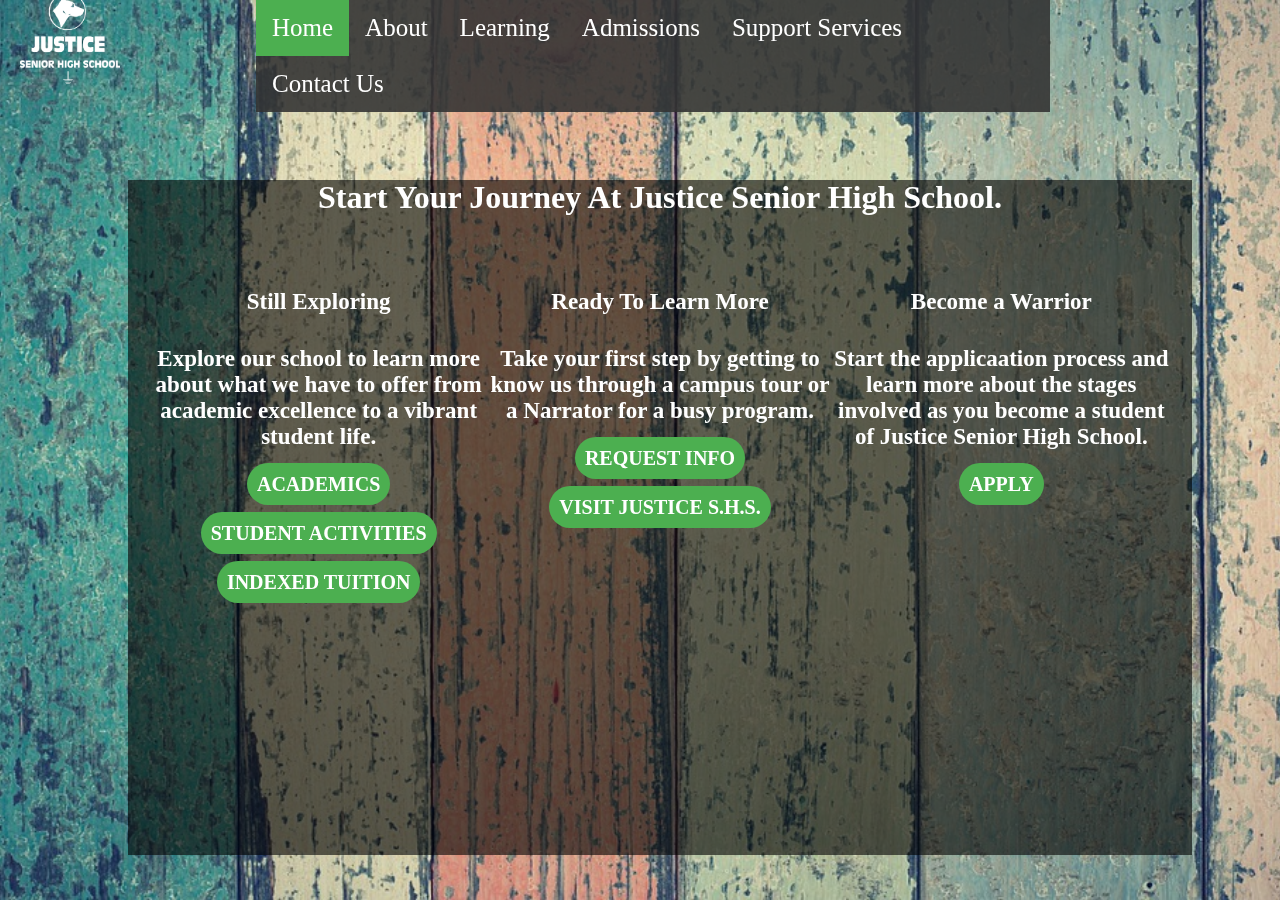
<file: index.html>
<!-- <!DOCTYPE html> -->
<html lang="en">
  <head>
    <meta charset="UTF-8" />
    <meta name="viewport" content="width=device-width, initial-scale=1.0" />
    <meta http-equiv="X-UA-Compatible" content="ie=edge" />
    <title>Justice Senior High School</title>
    <link rel="stylesheet" href="index.css" />
  </head>
  <body>
    <!-- place background picture -->
    <div class="bgimage"></div>

    <!-- place links -->
    
    <div class="links">
        <ul>
      <li><a href="index.html"  class="active">Home </a></li> 
      <li><a href="about.html"> About </a></li> 
      <li><a href="learning.html"> Learning </a></li> 
      <li><a href="admissions.html"> Admissions </a></li>
      <li><a href="support.html"> Support Services </a></li> 

      <li><a href="contact.html" class="lik">Contact Us </a></li> 
    </ul>
    </div>
    
      <!-- place logo and school name -->
      <div class="tptext">
        <img src="./imagesc/logo white.png" alt="" class="logo" />
      </div>
        
      

      <!-- place top text here -->

      <div class="bgtext">
        <div class="start">
          <h4 align="center">
            Start Your Journey At Justice Senior High School.
          </h4>
        </div>

        
<div class="flex">
        <div class="flex-item">
          <h4>Still Exploring</h4>
          <p>
            Explore our school to learn more about what we have to offer from
            academic excellence to a vibrant student life.
          </p>

          <a href="academics.html" class="explore" class="flex-item">ACADEMICS</a> <br />
          <br />
          <a href="student.html" class="explore"class="flex-item">STUDENT ACTIVITIES</a> <br />
          <br />
          <a href="tuition.html" class="explore"class="flex-item">INDEXED TUITION</a> <br />
          <br />
        </div>

        <div class="flex-item">
          <h4>Ready To Learn More</h4>
          <p>
            Take your first step by getting to know us through a campus tour or
            a Narrator for a busy program.
          </p>
          <a href="info.html" class="explore">REQUEST INFO</a> <br />
          <br />
          <a href="visit.html" class="explore">VISIT JUSTICE S.H.S.</a> <br />
          <br />
        </div>
        <div class="flex-item">
          <h4>Become a Warrior</h4>
          <p>
            Start the applicaation process and learn more about the stages
            involved as you become a student of Justice Senior High School.
          </p>
          <a href="apply.html" class="explore">APPLY</a>
        </div>
      </div>
        <!-- copyright&copy; Brvh Justice 2019 -->
      </div>
    
  </body>
</html>
</file>
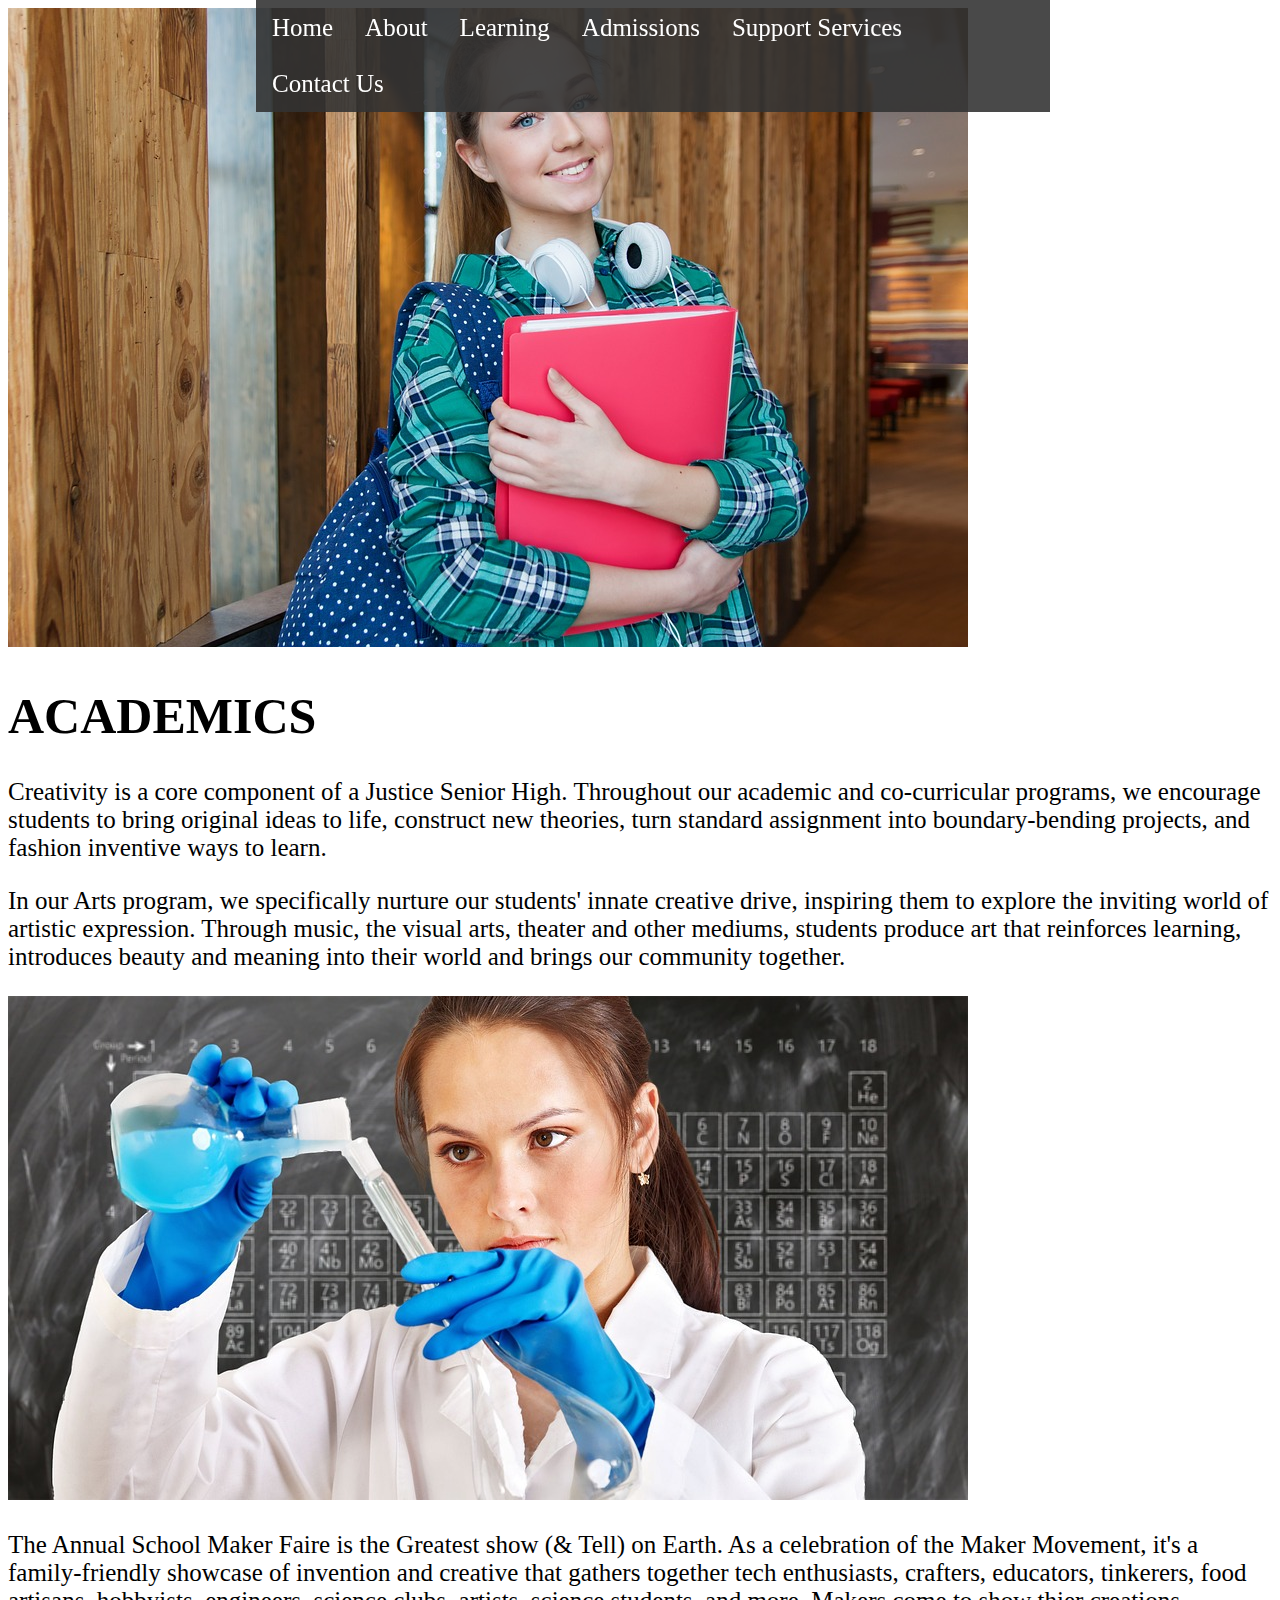
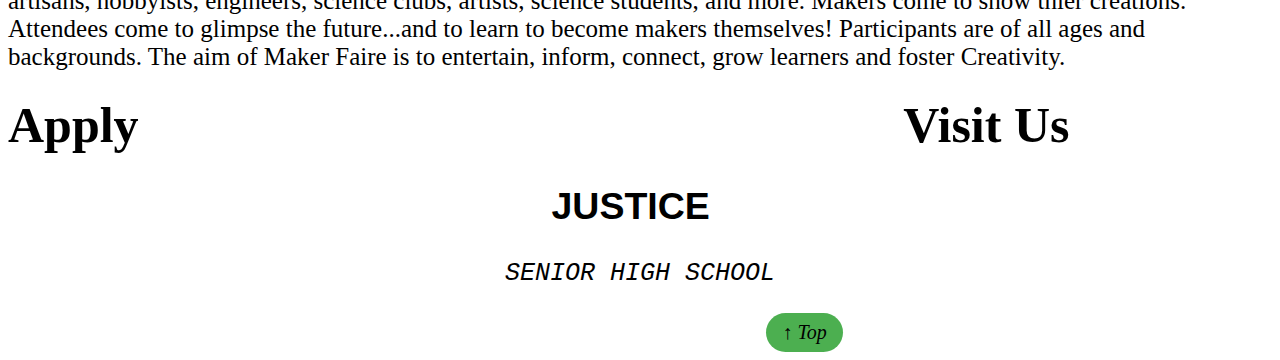
<file: academics.html>
<!DOCTYPE html>
<html lang="en">
  <head>
    <meta charset="UTF-8" />
    <meta name="viewport" content="width=device-width, initial-scale=1.0" />
    <meta http-equiv="X-UA-Compatible" content="ie=edge" />
    <title>Academics</title>
    <link rel="stylesheet" href="academics.css" />
    <link rel="stylesheet" href="random.css">
  </head>
  <body>

<!-- place links -->
<div class="links">
    <ul class="float">
  <li><a href="index.html">Home </a></li> 
  <li><a href="about.html"> About </a></li> 
  <li><a href="learning.html"> Learning </a></li> 
  <li><a href="admissions.html"> Admissions </a></li>
  <li><a href="support.html"> Support Services </a></li> 

  <li><a href="contact.html" class="lik">Contact Us </a></li> 
</ul>
</div>

    <!-- place a picture at the top before text -->
    <div class="topimage">
      <img src="./imagesc/academics.jpg" alt="Student" class="topimage" />
    </div>
    <div class="academics">
      <h1>ACADEMICS</h1>
    </div>
    <div class="paragraph">
      <p>
        Creativity is a core component of a Justice Senior High. Throughout our
        academic and co-curricular programs, we encourage students to bring
        original ideas to life, construct new theories, turn standard assignment
        into boundary-bending projects, and fashion inventive ways to learn.
      </p>
      <p>
        In our Arts program, we specifically nurture our students' innate
        creative drive, inspiring them to explore the inviting world of artistic
        expression. Through music, the visual arts, theater and other mediums,
        students produce art that reinforces learning, introduces beauty and
        meaning into their world and brings our community together.
      </p>
    </div>
    <div class="">
      <img src="./imagesc/chemistry.jpg" alt="class" class="midimage" />
    </div>
    <div class="paragraph">
      <p>
        The Annual School Maker Faire is the Greatest show (& Tell) on Earth. As
        a celebration of the Maker Movement, it's a family-friendly showcase of
        invention and creative that gathers together tech enthusiasts, crafters,
        educators, tinkerers, food artisans, hobbyists, engineers, science
        clubs, artists, science students, and more. Makers come to show thier
        creations. Attendees come to glimpse the future...and to learn to become
        makers themselves! Participants are of all ages and backgrounds. The aim
        of Maker Faire is to entertain, inform, connect, grow learners and
        foster Creativity.
      </p>
    </div>
    <div>
      <a href="apply.html" class="apply">Apply</a>
      <span>
        <a href="visit.html" class="visit">Visit Us</a>
      </span>

      <div class="sch">
        <h2>
          JUSTICE
        </h2>
      </div>
      <div class="high">
        <p>SENIOR HIGH SCHOOL</p>
      </div>
    </div>
    <a href="#" class="top" >&uparrow; Top</a></div>
  </body>
</html>
</file>
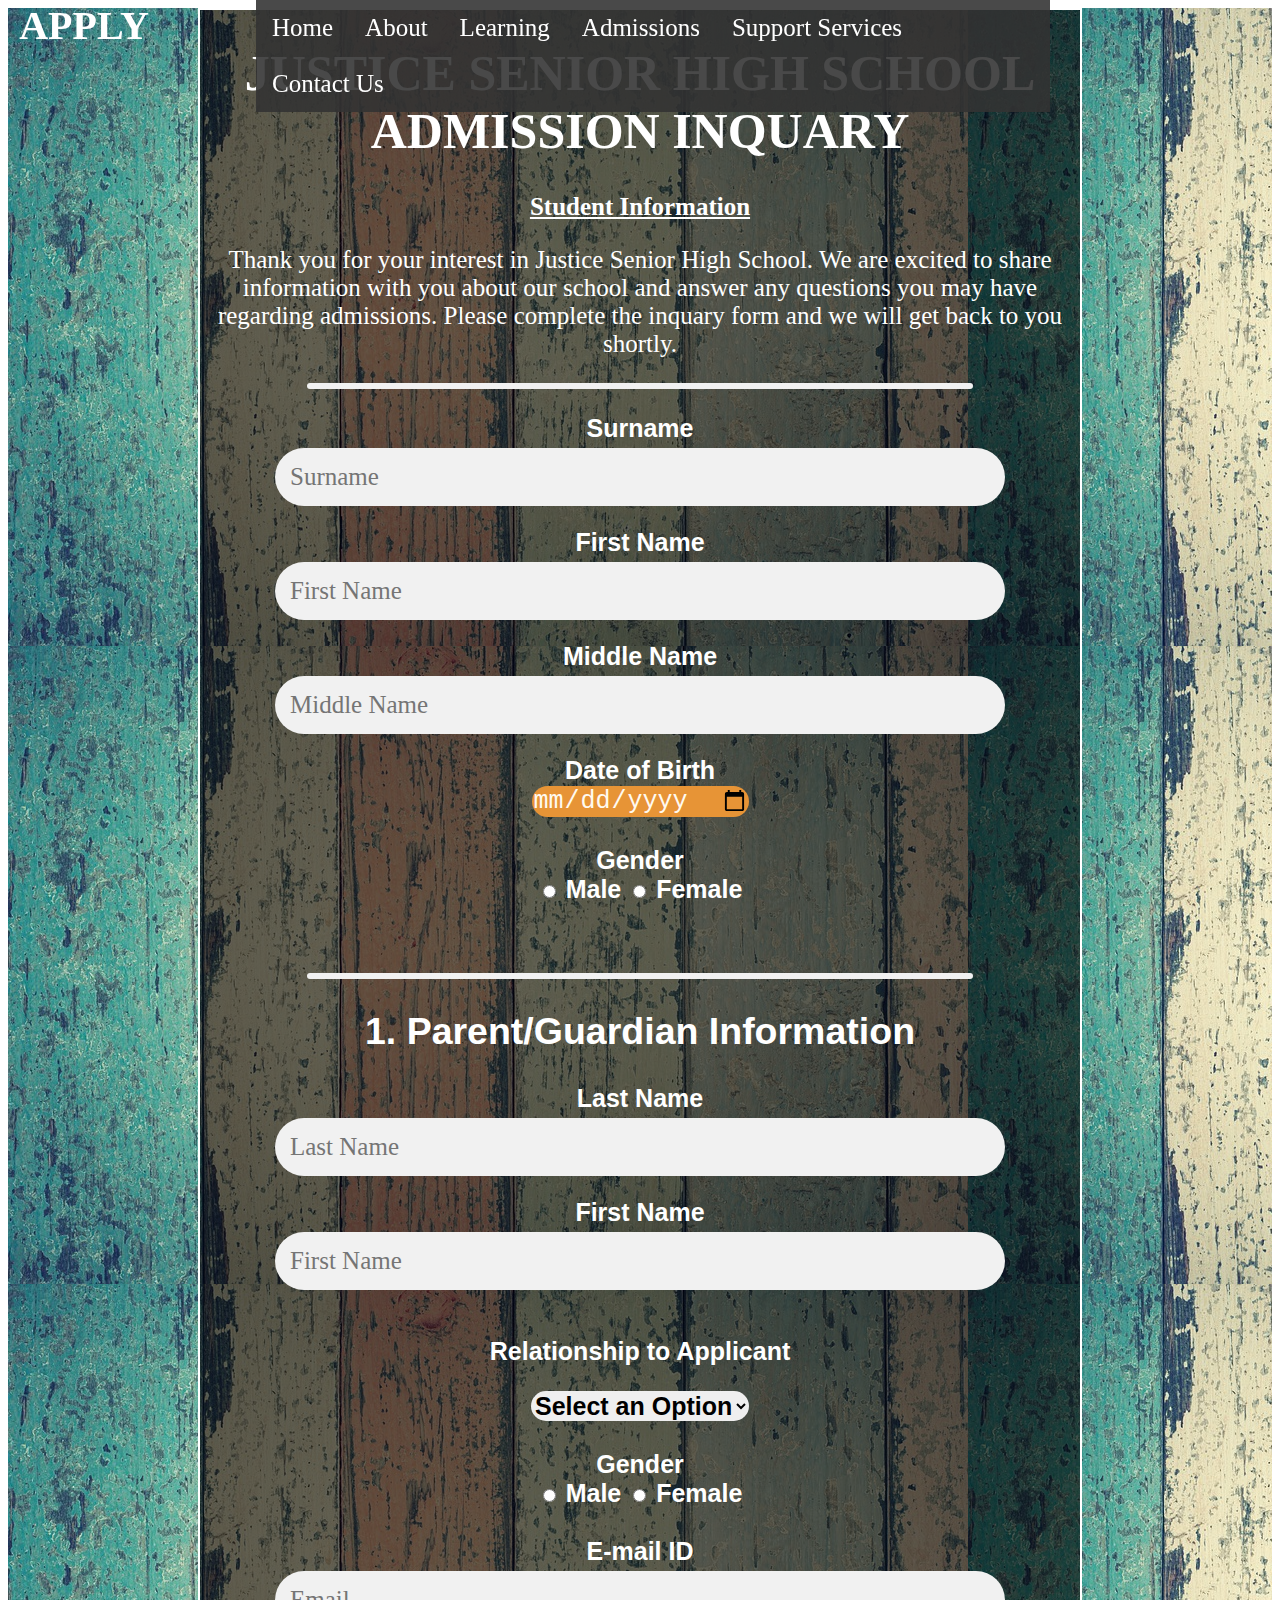
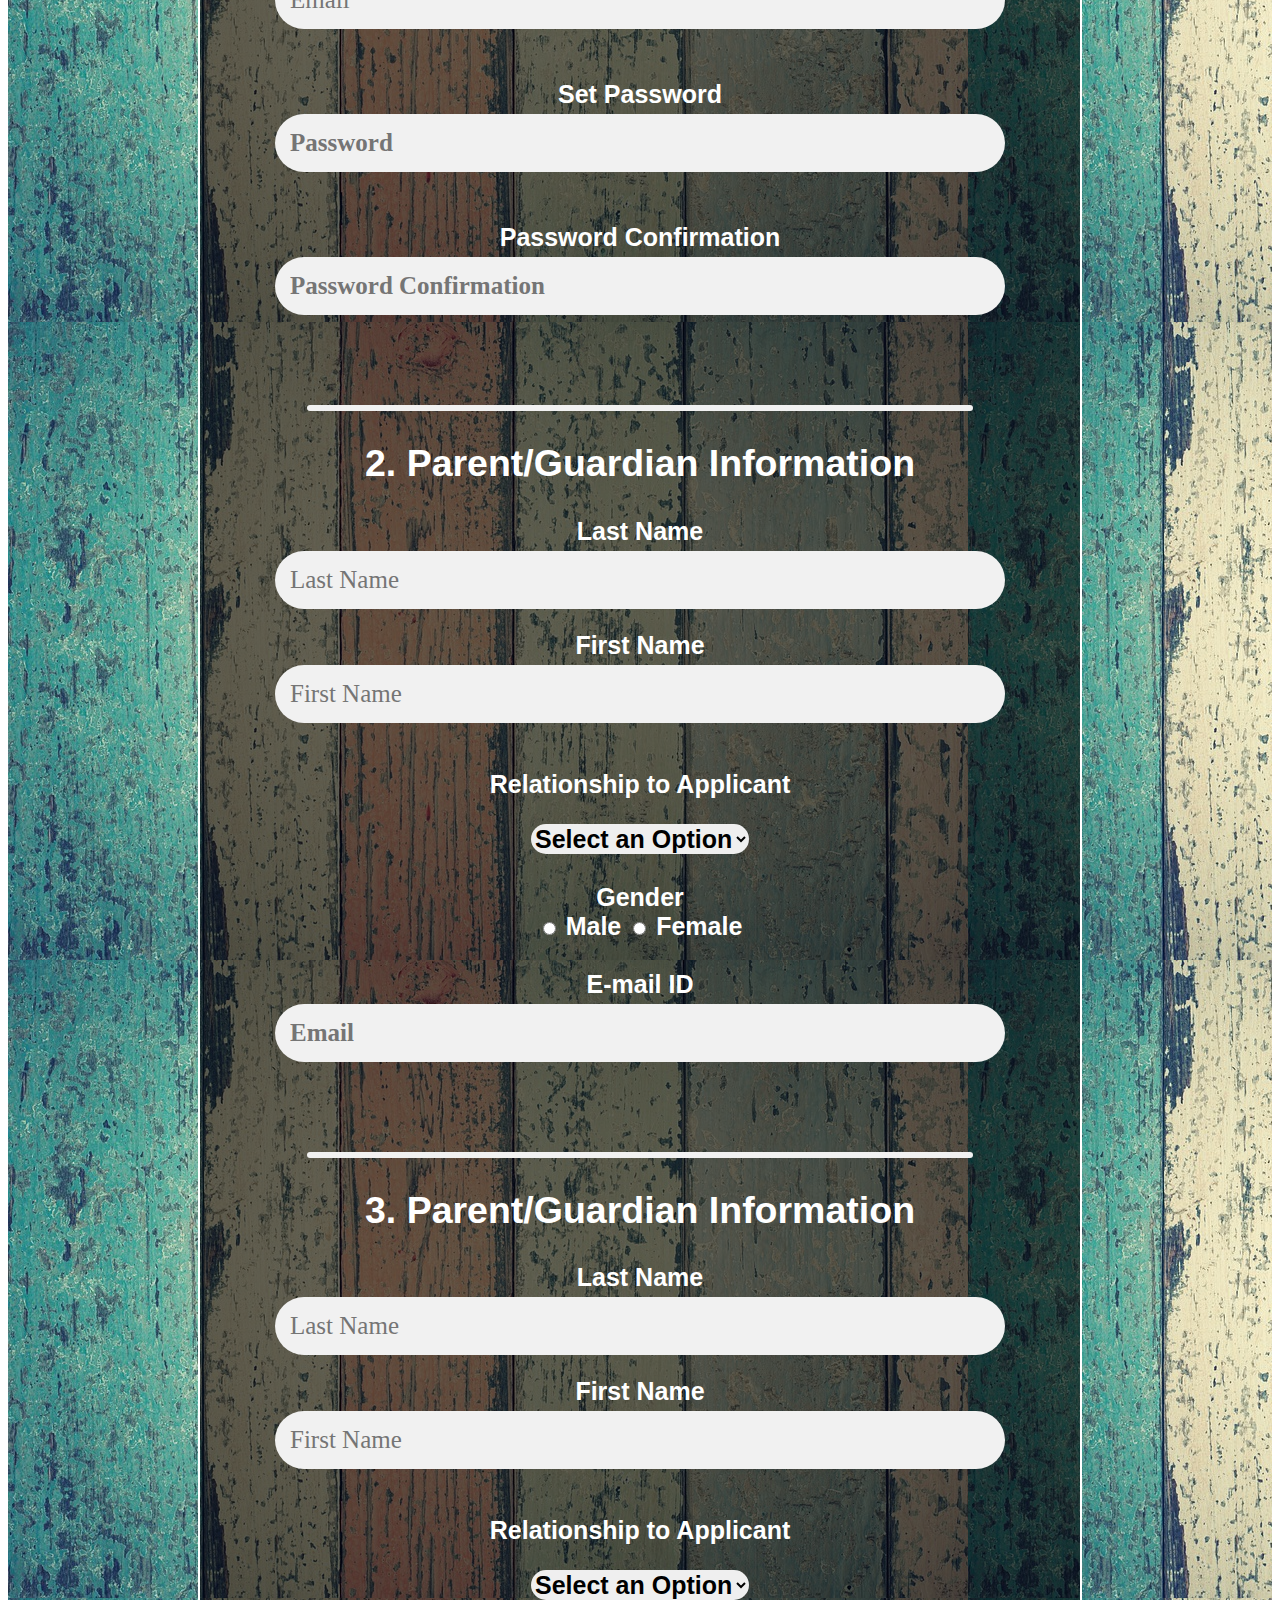
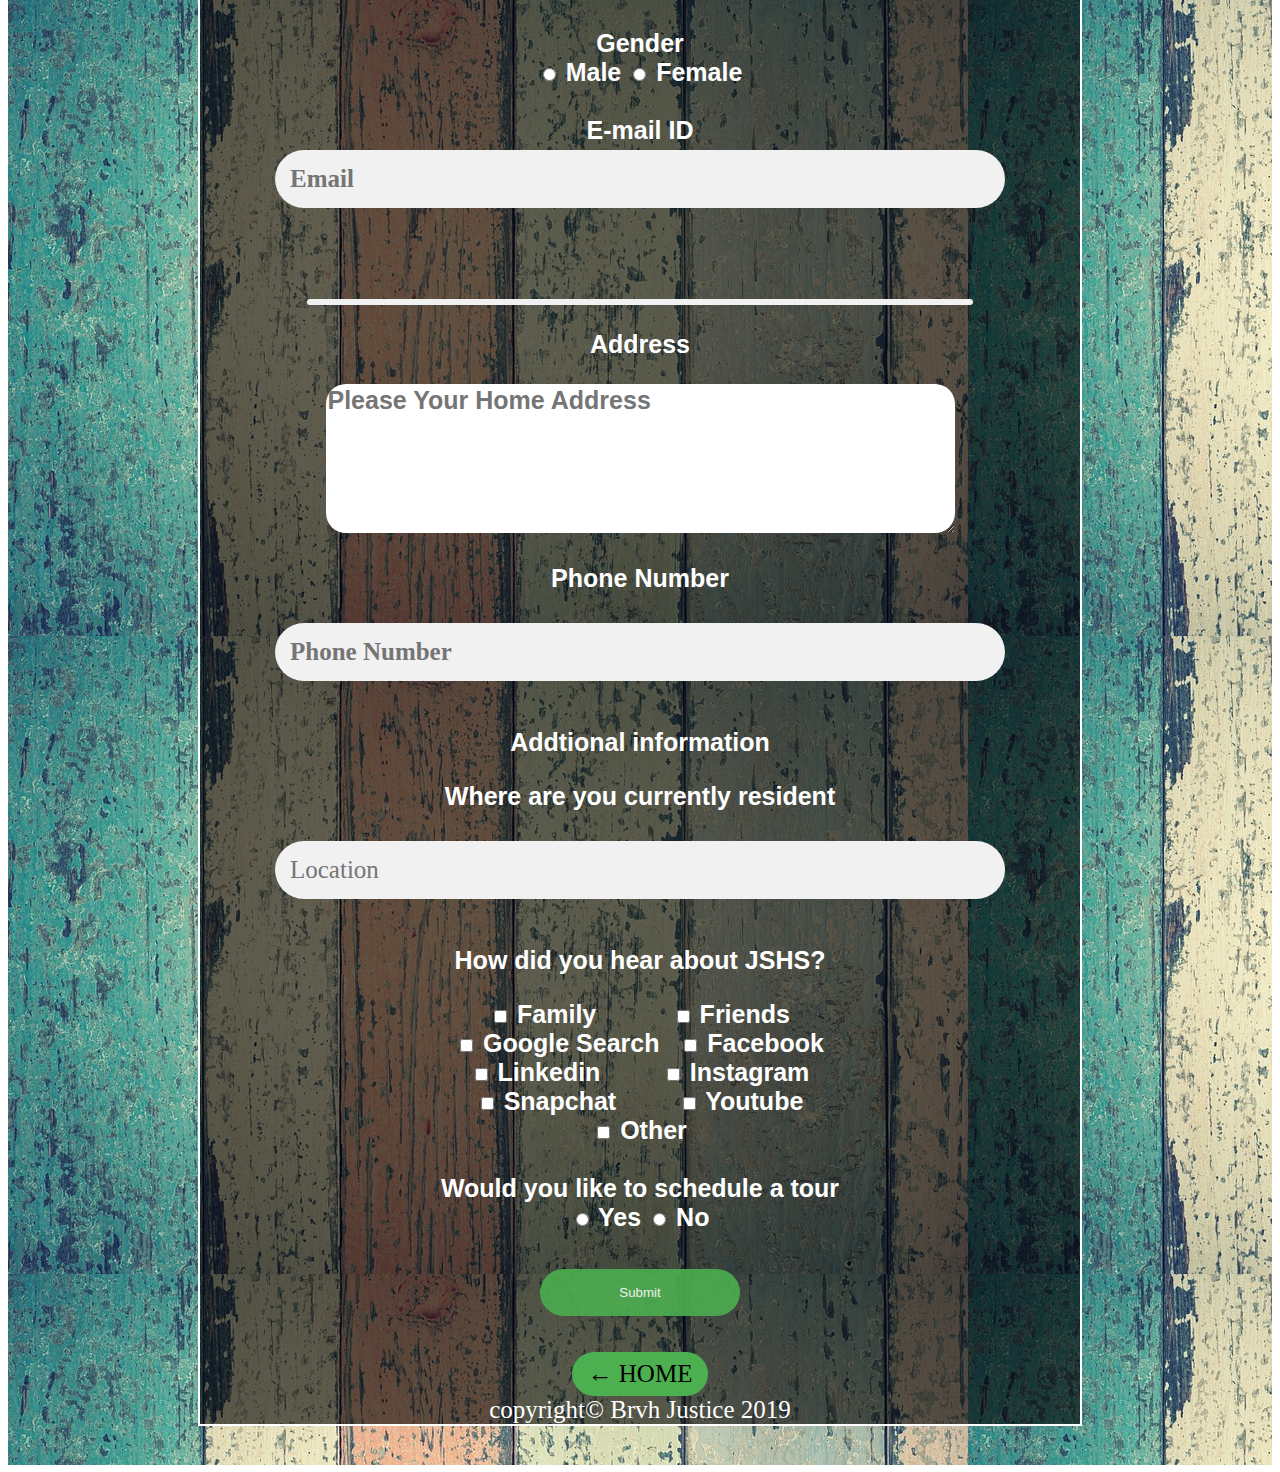
<file: apply.html>
<!DOCTYPE html>
<html lang="en">
  <head>
    <meta charset="UTF-8" />
    <meta name="viewport" content="width=device-width, initial-scale=1.0" />
    <meta http-equiv="X-UA-Compatible" content="ie=edge" />
    <title>Apply</title>
    <link rel="stylesheet" href="./apply.css" />
    <link rel="stylesheet" href="random.css">
  </head>
  <body>

<!-- place links -->
<div class="links">
    <ul class="float">
  <li><a href="index.html">Home </a></li> 
  <li><a href="about.html"> About </a></li> 
  <li><a href="learning.html"> Learning </a></li> 
  <li><a href="admissions.html"> Admissions </a></li>
  <li><a href="support.html"> Support Services </a></li> 

  <li><a href="contact.html" class="lik">Contact Us </a></li> 
</ul>
</div>

    <a href="#"></a>
    <!-- header -->
    <div class="adm"><h1>APPLY</h1></div>

      <!-- place a background image -->
      <div class="bgimage">

      <div class="text">

        <!-- place school name -->
    <div class="header">
      <h1>JUSTICE SENIOR HIGH SCHOOL ADMISSION INQUARY</h1>
    </div>
    <p class="tptext"> <b> <u>Student Information</u> </b> </p>

    <!-- place an introductory text -->
    <div>
      <p class="tptext">
        Thank you for your interest in Justice Senior High School. We are
        excited to share information with you about our school and answer any
        questions you may have regarding admissions. Please complete the inquary
        form and we will get back to you shortly.
      </p>
    </div>
    <hr>
    <!-- student information -->
    <div class="form" >
      <form action="" class="info1">
        <!-- surname -->
        <label for="Surname" >Surname</label> <br />
        <input type="text" name="Surname" id="" placeholder="Surname"/> <br />
<!-- first name -->
        <label for="First Name" >First Name</label> <br />
        <input type="text" name="First Name" id="" placeholder="First Name"/> <br />
<!-- middle name -->
        <label for="Middle Name" >Middle Name</label> <br />
        <input type="text" name="Middle Name" id="" placeholder="Middle Name" /> <br />
<!-- date of birth -->
        <label for="Date of Birth" >Date of Birth</label> <br />
        <input type="date" name="Date of Birth" id="date" />
        <br>
        <br />
<!-- gender -->
        <label for="Gender" >Gender</label> <br />
<!-- select gender -->
        <input type="radio" name="gender" id="male" value="male" /> Male
        <input type="radio" name="gender" id="female" value="female" /> Female
      </form>
    </div>
    <br>
    <br>
    <hr>
    <!-- parent information -->
    <div class="info1">
      <form action="">
        <!-- header -->
        <h2>1. Parent/Guardian Information</h2>
        <!-- last name -->
        <label for="Last Name" >Last Name</label> <br />
        <input type="text" name="Last Name" id="" placeholder="Last Name"/> <br />
<!-- first name -->
        <label for="First Name" >First Name</label> <br />
        <input type="text" name="First Name" id="" placeholder="First Name"/> <br />
<!-- relation with applicant -->
        <p>Relationship to Applicant</p>
        <select name="Relationship" id="" class="info1">
          <!-- selected options -->
          <option value="Select"  >Select an Option</option>
          <option value="Father">Father</option>
          <option value="Mother">Mother</option>
          <option value="Brother">Brother</option>
          <option value="Sister">Sister</option>
          <option value="Uncle">Uncle</option>
          <option value="Aunty">Aunty</option>
        </select>
        <br />
        <br>
        <!-- gender of guardian -->
        <label for="Gender" >Gender</label> <br />
<!-- select gender -->
        <input type="radio" name="gender" id="male" value="male" /> Male
        <input type="radio" name="gender" id="female" value="female" /> Female
        <br />
        <br>
        <!-- email -->
        <label for="E-mail" >E-mail ID</label> <br />
        <input type="email" name="email" id="email" placeholder="Email" /> <br />
        <br>
        <!-- password -->
        <label for="Password" > Set Password</label><br />
        <input type="password" name="" id="password" required class="info1" placeholder="Password"/>  <br />
        <br>
        <!-- confirm password -->
        <label for="Password" >Password Confirmation</label><br />
        <input type="password" name="" id="password" required class="info1" placeholder="Password Confirmation"/><br />
      </form>
    </div>
    <br>
    <br>
<hr>
    <!-- parent information 2 -->
    <div class="info1">
      <form action="">
        <h2>2. Parent/Guardian Information</h2>
        <label for="Last Name" >Last Name</label> <br />
        <input type="text" name="Last Name" id="" placeholder="Last Name"/> <br />

        <label for="First Name" >First Name</label> <br />
        <input type="text" name="First Name" id="" placeholder="First Name"/> <br />

        <p >Relationship to Applicant</p>
        <select name="Relationship" id="" class="info1">
          <option value="Select">Select an Option</option>
          <option value="Father">Father</option>
          <option value="Mother">Mother</option>
          <option value="Brother">Brother</option>
          <option value="Sister">Sister</option>
          <option value="Uncle">Uncle</option>
          <option value="Aunty">Aunty</option>
        </select>
        <br />
        <br>
        <label for="Gender" class="info1">Gender</label> <br />

        <input type="radio" name="gender" id="male" value="male" /> Male
        <input type="radio" name="gender" id="female" value="female" /> Female
        <br>
        <br />
        <label for="E-mail" class="info1">E-mail ID</label> <br />
        <input type="email" name="email" id="email" placeholder="Email" class="info1"/> <br />
      </form>
    </div>
    <br>
    <br>

    <hr>
<!-- parent information 3 -->
    <div class="info1">
      <form action="">
        <h2>3. Parent/Guardian Information</h2>
        <label for="Last Name" >Last Name</label> <br />
        <input type="text" name="Last Name" id="" placeholder="Last Name"/> <br />

        <label for="First Name" >First Name</label> <br />
        <input type="text" name="First Name" id="" placeholder="First Name"/> <br />

        <p>Relationship to Applicant</p>
        <select name="Relationship" id="" class="info1">
          <option value="Select">Select an Option</option>
          <option value="Father">Father</option>
          <option value="Mother">Mother</option>
          <option value="Brother">Brother</option>
          <option value="Sister">Sister</option>
          <option value="Uncle">Uncle</option>
          <option value="Aunty">Aunty</option>
        </select>
        <br />
        <br>
        <label for="Gender" class="info1">Gender</label> <br />

        <input type="radio" name="gender" id="male" value="male" /> Male
        <input type="radio" name="gender" id="female" value="female" /> Female
        <br />
        <br>
        <label for="E-mail" >E-mail ID</label> <br />
        <input type="email" name="email" id="email" placeholder="Email" class="info1"/> <br />
      </form>
    </div>
<br>
<br>
<hr>
    <div class="info1">
      <form action="">
        <!-- address of applicant -->
        <p>Address</p>
        <textarea name="address" id="address" cols="40" rows="5" placeholder="Please Your Home Address" class="info1"></textarea>
        <br />
        <!-- phone number -->
        <p>Phone Number</p>
        <input type="tel" name="phone number" id="phone" placeholder="Phone Number" class="info1"/>
        <p>Addtional information</p>
        <!-- location -->
        <p>Where are you currently resident</p>
        <label for="resident"></label>
        <input type="text" name="resident" id="" placeholder="Location"/> <br />
<!-- how they know about my expensive school -->
        <p>How did you hear about JSHS?</p>
        <input type="checkbox" name="family" id="" />
        <label for="family">Family</label>
&nbsp;
&nbsp;
&nbsp;
&nbsp;
&nbsp;
        <input type="checkbox" name="friends" id="" />
        <label for="friends">Friends</label>
        <br />
        <input type="checkbox" name="Google Search" id="" />
        <label for="Google Search">Google Search</label>
&nbsp;

        <input type="checkbox" name="Facebook" id="" />
        <label for="Facebook">Facebook</label>
        <br />
        <input type="checkbox" name="Linkedin" id="" />
        <label for="Linkedin">Linkedin</label>
&nbsp;
&nbsp;
&nbsp;
&nbsp;

        <input type="checkbox" name="Instagram" id="" />
        <label for="Instagram">Instagram</label>
        <br />
        <input type="checkbox" name="Snapchat" id="" />
        <label for="Snapchat">Snapchat</label>
&nbsp;
&nbsp;
&nbsp;
&nbsp;

        <input type="checkbox" name="Youtube" id="" />
        <label for="Youtube">Youtube</label>
        <br />
        <input type="checkbox" name="Other" id="" />
        <label for="Other">Other</label>
        <br />
        <br>
        <label for="tour" class="info1">Would you like to schedule a tour</label> <br />

        <input type="radio" name="tour" id="male" value="male" /> Yes
        <input type="radio" name="tour" id="no" value="no" /> No
        <br />
        <br>
        <!-- submit info -->
        <input type="submit" value="Submit" class="submit"/>
      </form>
    </div>
    <br>
    <a href="index.html" class="home">&larr; HOME</a>

    <div class="copy">
    copyright&copy; Brvh Justice 2019</div>
    
    </div>
   <div> 
<a href="#" class="top" >&uparrow; Top</a>
</div>
    </div>
   
  </body>
</html>
</file>
<file: index.css>
body,
html {
  height: 100%;
/* border size */
  box-sizing: border-box;
  margin: 0;
  border: 0;
  
}

/* add background image */
.bgimage {
  background-image: url(./imagesc/hardwood-1851071_960_720.jpg);

  /* image sizing */
  height: 100%;

  /* background image position */
  background-position: center;
  background-repeat: no-repeat;
  background-size: cover;
}

/* text in the middle of the page */
.bgtext {
  background-color: rgb(0, 0, 0); /* Fallback color */
  background-color: rgba(0, 0, 0, 0.6); /* Black w/opacity/see-through */
  color: rgb(255, 255, 255);
  
  font-weight: bold;
  position: fixed;
  top: 20%;
  left: 10%;
  bottom: 5%;
  width: 80%;
  padding: 20px;
}
.logo {
  width: 100px; 
}
.tptext {
  position: fixed;
  top: -5%;
  transform: translate(0%, 20%);
  width: 15%;
  height: 50px;
  padding: 20px;
  
}

ul {
  list-style-type: none;
  margin: 0;
  padding: 0;
  overflow: hidden;
  background-color: rgba(51, 51, 51, 0.89);
  color: #ffffff;
  position: fixed;
  top: 0;
  left: 20%;
  width: 62%;
  font-size: 25px;
}
li {
  /* display: inline-block; */
  float: left;
  
}
li a {
  display: block;
  padding: 8px;
  display: inline-block;
  color: white;
  
  padding: 14px 16px;
  text-decoration: none;
}
li a:hover:not(.active) {
  background-color: #111;
}
.active {
  background-color:  #4CAF50;
}
.start {
  font-size: 2em;
  position: relative;
  /* top: 1%; */
  bottom: 10%;
}
.explore {
  background: #4CAF50;
  padding: 10px;
  /* border: 6px solid rgb#4CAF50; */
  border-radius: 40px;
  font-size: 20px;
  color: rgb(255, 255, 255);
  text-decoration: none;
  text-align: center;
}
.flex {
  
display: -webkit-flex;
display: flex;
width: 100%;
height: 100%;
text-align: center;

}
.flex-item{
  width: 400px;
  height: 100px;
  font-size: 23px;
  position: relative;
  top: -10%;
}
</file>
<file: academics.css>
.apply {
  color: rgb(0, 0, 0);
  text-decoration: none;
  font-size: 2em;
  font-weight: bolder;
}

.visit {
  position: relative;
  left: 60%;
  /* bottom: 90%; */
  color: rgb(0, 0, 0);
  text-decoration: none;
  font-size: 2em;
  text-align: right;
  font-weight: bolder;
}
.sch {
  font-family: "Franklin Gothic Medium", "Arial Narrow", Arial, sans-serif;
  position: relative;
  top: 100%;
  left: 43%;
  /* bottom: 20%;
  transform: translate(18%, 550%);
  z-index: 2; */
  color: black;
}
.high {
  font-family: "Courier New", Courier, monospace;
  font-style: italic;
  position: relative;
  /* top: 100%;
  left: 30%;
  bottom: 20%;
  transform: translate(18%, 750%);
  z-index: 2; */
  text-align: center;
  color: black;
}
body {
  font-size: 25px;
}
.home {
  background-color: #4caf50;
  color: black;
  text-decoration: none;
  border: none;
  border-radius: 40px;
  display: inline-block;
  padding: 8px 16px;
}

.top {
  font-size: 20px;
  font-style: italic;
  text-decoration: none;
  text-align: right;
  position: relative;
  left: 60%;
  background-color: #4caf50;
  color: black;

  border: none;
  border-radius: 40px;
  display: inline-block;
  padding: 8px 16px;
}
</file>
<file: random.css>
body {
  font-size: 25px;
}
.home {
  background-color: #4caf50;
  color: black;
  text-decoration: none;
  border: none;
  border-radius: 40px;
  display: inline-block;
  padding: 8px 16px;
}

.top {
  font-size: 20px;
  font-style: italic;
  text-decoration: none;
  text-align: right;
  position: relative;
  left: 60%;
  background-color: #4caf50;
  color: black;
  border: none;
  border-radius: 40px;
  display: inline-block;
  padding: 8px 16px; 
}
.float {
  list-style-type: none;
  margin: 0;
  padding: 0;
  overflow: hidden;
  background-color: rgba(51, 51, 51, 0.89);
  color: #ffffff;
  position: fixed;
  top: 0;
  left: 20%;
  width: 62%;
  font-size: 25px;
}
li {
  
  float: left;
  
}
li a {
  display: block;
  padding: 8px;
  display: inline-block;
  color: white;
  
  padding: 14px 16px;
  text-decoration: none;
}
li a:hover:not(.active) {
  background-color: #111;
}
.active {
  background-color:  #4CAF50;
}
</file>
<file: apply.css>
body {
  text-align: center;
  padding: 12%, 8%;

  color: white;
}
.bgimage {
  background-image: url(./imagesc/hardwood-1851071_960_720.jpg);
}

.adm {
  /* font style */
  color: #ffffff;
  font-size: 20px;
  font-weight: bold;
  /* font position */
  position: absolute;
  top: -5%;
  left: -35%;

  z-index: 2;
  width: 80%;
  padding: 20px;
}
.text {
  margin-left: 15%;
  margin-right: 15%;
  border: 2px solid white;
  background: rgb(0, 0, 0, 0.6);
  /* padding: 100px; */
}

.info1 {
  border: none;
  border-radius: 20px;
  font-size: 25px;
  font-weight: bolder;
  font-family: "Lucida Sans", "Lucida Sans Regular", "Lucida Grande",
    "Lucida Sans Unicode", Geneva, Verdana, sans-serif;
}

#date {
  font-size: 25px;
  background: rgb(231, 148, 54);
  color: floralwhite;
  border: none;
  border-radius: 40px;
}
#email {
  width: 700px;
  padding: 15px;
  margin: 5px 0 22px 0;
  display: inline-block;
  border: none;
  border-radius: 40px;
  background: #f1f1f1;
  font-size: 25px;
  font-family: Cambria, Cochin, Georgia, Times, "Times New Roman", serif;
}
#phone {
  width: 700px;
  padding: 15px;
  margin: 5px 0 22px 0;
  display: inline-block;
  border: none;

  border-radius: 40px;
  background: #f1f1f1;
  font-size: 25px;
  font-family: Cambria, Cochin, Georgia, Times, "Times New Roman", serif;
}
/* Full-width input fields */
input[type="text"],
input[type="password"] {
  width: 700px;
  padding: 15px;
  margin: 5px 0 22px 0;
  display: inline-block;
  border: none;
  border-radius: 40px;
  background: #f1f1f1;
  font-size: 25px;
  font-family: Cambria, Cochin, Georgia, Times, "Times New Roman", serif;
}

input[type="text"]:focus,
input[type="password"]:focus {
  background-color: #ddd;
  outline: none;
  border: none;
  border-radius: 40px;
}


hr {
  border: 3px solid #f1f1f1;

  border-radius: 40px;
  margin-bottom: 25px;
  width: 75%;
}

/* Set a style for the submit button */
.submit {
  background-color: #4caf50;
  color: white;
  padding: 16px 20px;
  margin: 8px 0;
  border: none;
  border-radius: 40px;
  cursor: pointer;
  width: 200px;
  opacity: 0.9;
}
 /* set a style for the home button */
.home {
  background-color: #4caf50;
  color: black;
  text-decoration: none;
  border: none;
  border-radius: 40px;

  display: inline-block;
  padding: 8px 16px;
}
/* set a style for the go to top button */
.top {
  font-size: 20px;
  font-style: italic;
  text-decoration: none;
  position: relative;
  left: 42%;
  background-color: #4caf50;
  color: black;
  text-decoration: none;
  border: none;
  border-radius: 40px;
  display: inline-block;
  padding: 8px 16px;
}
</file>
